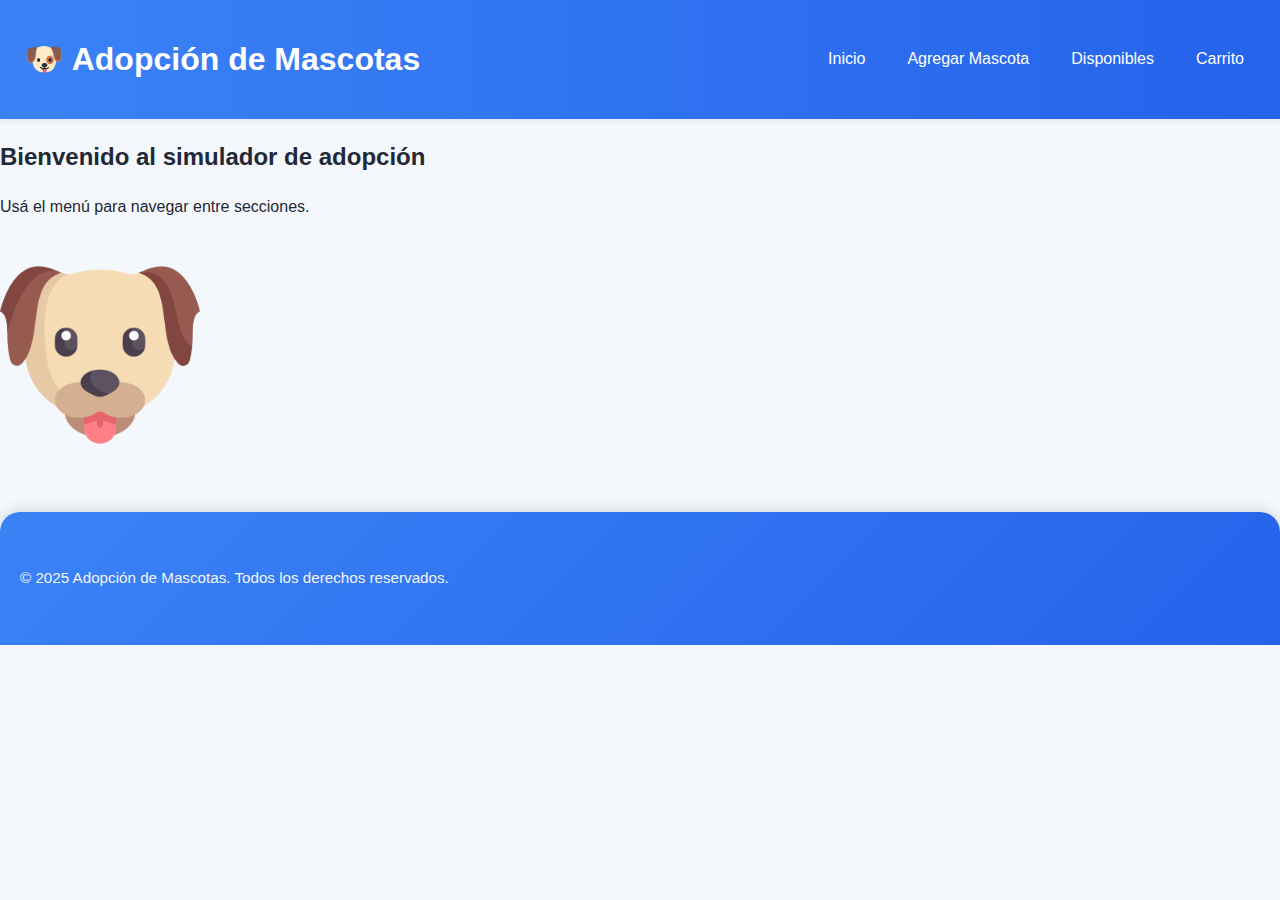
<file: index.html>
<!DOCTYPE html>
<html lang="es">
<head>
  <meta charset="UTF-8" />
  <meta name="viewport" content="width=device-width, initial-scale=1.0"/>
  <title>Adopción de Mascotas</title>
  <link rel="stylesheet" href="css/style.css" />
</head>
<body>
  <nav>
    <h1>🐶 Adopción de Mascotas</h1>
    <ul>
      <li><a href="index.html">Inicio</a></li>
      <li><a href="agregar.html">Agregar Mascota</a></li>
      <li><a href="disponibles.html">Disponibles</a></li>
      <li><a href="carrito.html">Carrito</a></li>
    </ul>
  </nav>

  <!-- CONTENIDO PRINCIPAL -->
  <main class="contenedor">
    <div class="container text-center">
      <h2>Bienvenido al simulador de adopción</h2>
      <p>Usá el menú para navegar entre secciones.</p>
      <img src="./img/Principal.png" alt="adopción" class="img-principal" style="max-width: 200px; margin-top: 20px;">
    </div>
  </main>

  <!-- FOOTER -->
  <footer>
    <p>&copy; 2025 Adopción de Mascotas. Todos los derechos reservados.</p>
  </footer>
</body>
</html>
</file>
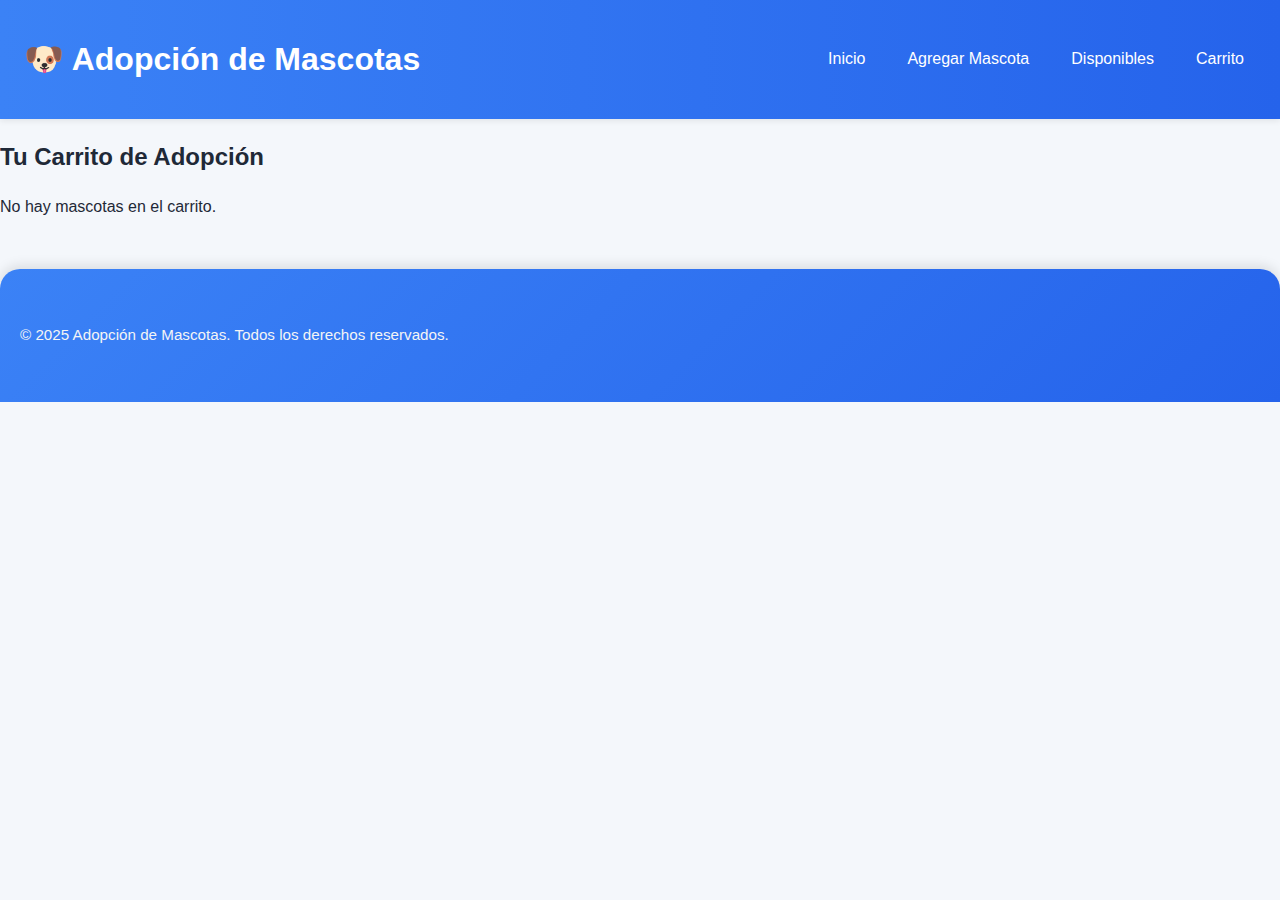
<file: carrito.html>
<!DOCTYPE html>
<html lang="es">
<head>
  <meta charset="UTF-8">
  <meta name="viewport" content="width=device-width, initial-scale=1.0">
  <title>Carrito de Adopción</title>
  <link rel="stylesheet" href="css/style.css">
</head>
<body>
  <nav>
    <h1>🐶 Adopción de Mascotas</h1>
    <ul>
      <li><a href="index.html">Inicio</a></li>
      <li><a href="agregar.html">Agregar Mascota</a></li>
      <li><a href="disponibles.html">Disponibles</a></li>
      <li><a href="carrito.html">Carrito</a></li>
    </ul>
  </nav>

  <main class="contenedor">
    <h2>Tu Carrito de Adopción</h2>
    <div id="carrito" class="grid"></div>
  </main>
  <footer>
    <p>&copy; 2025 Adopción de Mascotas. Todos los derechos reservados.</p>
  </footer>
  <script src="js/carrito.js"></script>
</body>
</html>
</file>
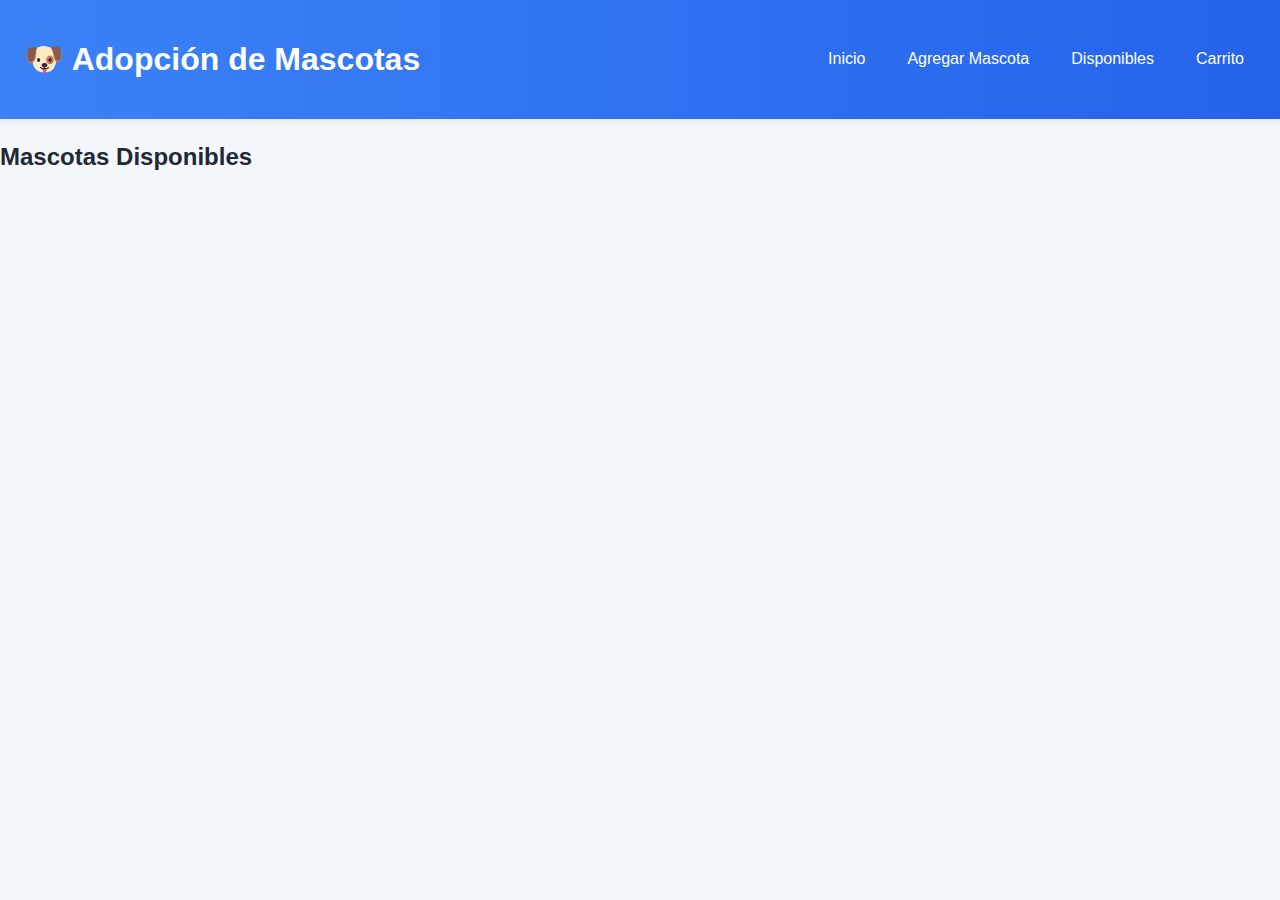
<file: disponibles.html>
<!DOCTYPE html>
<html lang="es">
<head>
  <meta charset="UTF-8">
  <meta name="viewport" content="width=device-width, initial-scale=1.0">
  <title>Mascotas Disponibles</title>
  <link rel="stylesheet" href="css/style.css">
</head>
<body>
  <nav>
    <h1>🐶 Adopción de Mascotas</h1>
    <ul>
      <li><a href="index.html">Inicio</a></li>
      <li><a href="agregar.html">Agregar Mascota</a></li>
      <li><a href="disponibles.html">Disponibles</a></li>
      <li><a href="carrito.html">Carrito</a></li>
    </ul>
  </nav>
  <main class="contenedor">
    <h2>Mascotas Disponibles</h2>
    <div id="listaMascotas" class="grid"></div>
    <div id="toast" class="toast-mensaje oculto"></div>
  </main>
  <script src="js/disponibles.js"></script>
</body>
</html>
</file>
<file: css/style.css>
/* =========================
   VARIABLES PRINCIPALES
========================= */
:root {
  --bg: #f4f7fb;
  --card: #ffffff;
  --text: #1f2937;
  --muted: #6b7280;

  --brand: #3b82f6;
  --brand2: #2563eb;
  --ok: #22c55e;
  --warn: #f59e0b;
  --danger: #ef4444;
}

/* =========================
   BASE
========================= */
*,
*::before,
*::after {
  box-sizing: border-box;
}

html,
body {
  margin: 0;
  padding: 0;
  background: var(--bg);
  color: var(--text);
  font-family: "Segoe UI", Roboto, Ubuntu, sans-serif;
  line-height: 1.5;
  overflow-x: hidden;
}

a {
  color: var(--brand);
  text-decoration: none;
  transition: 0.2s;
}
a:hover {
  color: var(--brand2);
}

/* =========================
   NAVBAR
========================= */
nav {
  display: flex;
  justify-content: space-between;
  align-items: center;
  padding: 14px 24px;
  background: linear-gradient(90deg, var(--brand), var(--brand2));
  color: #fff;
  box-shadow: 0 2px 6px rgba(0, 0, 0, 0.08);
  position: sticky;
  top: 0;
  z-index: 1002;
}

nav .logo {
  font-size: 22px;
  font-weight: 600;
  z-index: 1002;
}

nav ul {
  display: flex;
  gap: 18px;
  list-style: none;
  margin: 0;
  padding: 0;
  z-index: 1001;
}

nav a {
  color: #fff;
  padding: 8px 12px;
  border-radius: 8px;
  font-weight: 500;
}

nav a.active,
nav a:hover {
  background: rgba(255, 255, 255, 0.15);
}

/* ======= HAMBURGUESA ======= */
.hamburger {
  display: none;
  flex-direction: column;
  gap: 5px;
  cursor: pointer;
  z-index: 1002;
}

.hamburger span {
  width: 25px;
  height: 3px;
  background: #fff;
  border-radius: 2px;
  transition: all 0.3s;
}

.hamburger.active span:nth-child(1) {
  transform: rotate(45deg) translate(5px, 5px);
}
.hamburger.active span:nth-child(2) {
  opacity: 0;
}
.hamburger.active span:nth-child(3) {
  transform: rotate(-45deg) translate(5px, -5px);
}

/* =========================
   HERO
========================= */
.hero {
  position: relative;
  background: linear-gradient(rgba(0,0,0,0.2), rgba(0,0,0,0.2)),
    url("https://images.unsplash.com/photo-1502082553048-f009c37129b9?auto=format&fit=crop&w=1350&q=80")
      no-repeat center/cover;
  color: #fff;
  padding: 80px 24px;
  border-radius: 20px;
  text-align: center;
  overflow: hidden;
  box-shadow: 0 8px 20px rgba(0, 0, 0, 0.15);
}

.hero::after {
  content: "";
  position: absolute;
  inset: 0;
  background: radial-gradient(circle at center, rgba(0,0,0,0.1), rgba(0,0,0,0.3));
  border-radius: 20px;
  z-index: 1;
}

.hero-text {
  position: relative;
  z-index: 9999;
  max-width: 720px;
  margin: 0 auto;
  padding: 0 12px;
}

.hero h2 {
  font-size: 2.8rem;
  margin-bottom: 20px;
  font-weight: 800;
  line-height: 1.2;
  text-shadow: 2px 2px 6px rgba(0,0,0,0.5);
}

.hero p {
  font-size: 1.2rem;
  line-height: 1.7;
  margin-bottom: 30px;
  text-shadow: 2px 2px 6px rgba(0,0,0,0.4);
}

/* =========================
   BOTONES
========================= */
.cta {
  display: flex;
  gap: 14px;
  justify-content: center;
  margin-top: 18px;
  flex-wrap: wrap;
}

.btn {
  background: var(--brand);
  color: #fff;
  border: none;
  border-radius: 12px;
  padding: 12px 18px;
  font-size: 15px;
  font-weight: 500;
  cursor: pointer;
  transition: 0.25s;
  box-shadow: 0 4px 10px rgba(0,0,0,0.25);
}

.btn:hover {
  background: var(--brand2);
  transform: translateY(-2px);
}

.btn-sec {
  background: #111827;
  color: #fff;
}
.btn-sec:hover {
  background: #374151;
}

/* =========================
   CARDS / MASCOTAS
========================= */
.card {
  background: var(--card);
  border-radius: 14px;
  box-shadow: 0 3px 8px rgba(0,0,0,0.08);
  padding: 18px;
  display: flex;
  flex-direction: column;
  text-align: center;
  transition: 0.25s;
}

.card:hover {
  transform: translateY(-4px);
  box-shadow: 0 6px 14px rgba(0,0,0,0.12);
}

.card h3 {
  margin: 0.5rem 0;
  font-size: 18px;
}
.card p {
  margin: 0.3rem 0;
  color: var(--muted);
}

.card .acciones {
  display: flex;
  justify-content: center;
  flex-wrap: wrap;
  gap: 10px;
  margin-top: auto;
}

.btn-adoptar {
  background: var(--ok);
  color: #fff;
  border: none;
  border-radius: 8px;
  padding: 9px 14px;
  cursor: pointer;
  transition: 0.25s;
}
.btn-adoptar:hover {
  filter: brightness(0.95);
  transform: scale(1.05);
}

.btn-eliminar {
  background: var(--danger);
  color: #fff;
  border: none;
  border-radius: 8px;
  padding: 9px 14px;
  cursor: pointer;
  transition: 0.25s;
}
.btn-eliminar:hover {
  filter: brightness(0.95);
  transform: scale(1.05);
}

.btn-reactivar {
  background: var(--warn);
  color: #fff;
  border: none;
  border-radius: 8px;
  padding: 9px 14px;
  cursor: pointer;
  transition: 0.25s;
}
.btn-reactivar:hover {
  transform: scale(1.05);
}

.estado-adoptada {
  color: var(--ok);
  font-weight: 600;
}

.card img,
.img-card,
#previewContainer img {
  width: 100%;
  max-width: 200px;
  height: auto;
  object-fit: cover;
  border-radius: 12px;
  display: block;
  margin: 0 auto 14px;
  cursor: pointer;
  box-shadow: 0 2px 6px rgba(0,0,0,0.08);
}

#previewContainer {
  grid-column: 1/-1;
  text-align: center;
  max-width: 100%;
  overflow: hidden;
}

/* =========================
   FORMULARIOS
========================= */
.formulario {
  display: grid;
  grid-template-columns: 1fr 1fr;
  gap: 14px;
  background: #fff;
  padding: 20px;
  border-radius: 14px;
  box-shadow: 0 3px 8px rgba(0,0,0,0.08);
  overflow: hidden;
  max-width: 100%;
}

.input-icon {
  position: relative;
  width: 100%;
}

.input-icon input,
.input-icon textarea,
.input-icon select {
  width: 100%;
  padding: 12px 12px 12px 36px;
  border: 1px solid #d1d5db;
  border-radius: 10px;
  transition: 0.2s;
  box-sizing: border-box;
  overflow-wrap: break-word;
}

.input-icon input:focus,
.input-icon textarea:focus,
.input-icon select:focus {
  border-color: var(--brand);
  outline: none;
  box-shadow: 0 0 0 2px rgba(59,130,246,0.2);
}

.input-icon i {
  position: absolute;
  left: 12px;
  top: 50%;
  transform: translateY(-50%);
  color: var(--muted);
  font-size: 16px;
  pointer-events: none;
}

.input-icon textarea {
  min-height: 90px;
  resize: vertical;
}

/* BOTON AGREGAR */
.btn-agregar {
  grid-column: 1/-1;
  justify-self: start;
  padding: 12px 20px;
  border-radius: 12px;
  font-weight: 500;
  background: var(--brand);
  color: #fff;
  border: none;
  cursor: pointer;
  transition: 0.25s;
}
.btn-agregar:hover {
  background: var(--brand2);
  transform: translateY(-2px);
}

.adoptante {
  background: #f9fafb;
  border: 1px dashed #d1d5db;
  border-radius: 12px;
  padding: 12px;
  margin-top: 10px;
  text-align: left;
}

/* =========================
   MASCOTAS FLOTANTES
========================= */
.mascota-flotante {
  position: absolute;
  width: 90px;
  height: 90px;
  object-fit: cover;
  border-radius: 50%;
  box-shadow: 0 8px 50px rgba(0,0,0,0.2);
  animation: float 12s ease-in-out infinite;
  z-index: 1;
  pointer-events: none;
}
.m1 { top: 25%; left: 5%; }
.m2 { top: 65%; left: 85%; }
.m3 { top: 75%; left: 25%; }

@keyframes float {
  0%, 100% { transform: translateY(0) rotate(0deg); }
  50% { transform: translateY(-150px) rotate(5deg); }
}

/* =========================
   FADE IN
========================= */
.fade-in {
  opacity: 0;
  transform: translateY(20px);
  animation: fadeInUp 1s forwards;
}
.fade-in-delay-1 { animation-delay: 0.3s; }
.fade-in-delay-2 { animation-delay: 0.6s; }
.fade-in-delay-3 { animation-delay: 0.9s; }

@keyframes fadeInUp {
  to { opacity: 1; transform: translateY(0); }
}

/* =========================
   CONTADOR ADOPTADAS
========================= */
.contador-adoptadas {
  text-align: center;
  font-size: 22px;
  margin: 30px auto 0;
  color: #fff;
  font-weight: 700;
  background: rgba(59,130,246,0.7);
  padding: 20px 30px;
  border-radius: 20px;
  display: inline-flex;
  align-items: center;
  gap: 15px;
  justify-content: center;
  position: relative;
  overflow: visible;
}
.contador-adoptadas #numAdoptadas {
  font-size: 64px;
  display: inline-block;
  transition: transform 0.2s, color 0.3s;
}
.contador-adoptadas .latido { animation: latido 0.3s ease-in-out infinite; }
.contador-adoptadas .destacado {
  animation: pulso 0.8s ease-in-out 3;
  color: var(--ok);
}
.icono-mascota { width: 50px; height: 50px; }

@keyframes latido {
  0%, 100% { transform: scale(1); }
  50% { transform: scale(1.3); }
}
@keyframes pulso {
  0%, 100% { transform: scale(1); }
  50% { transform: scale(2.6); }
}

/* =========================
   CONFETI
========================= */
.confeti {
  position: fixed;
  top: 0;
  left: 0;
  width: 100%;
  height: 0;
  pointer-events: none;
  overflow: visible;
  z-index: 9999;
}

.confeti span {
  position: absolute;
  width: 20px;
  height: 20px;
  background: url("https://cdn-icons-png.flaticon.com/512/616/616408.png") no-repeat center/contain;
  opacity: 0.9;
  animation: flotar var(--duracion) linear forwards;
  animation-delay: var(--delay);
}

@keyframes flotar {
  0% { transform: translateY(0) rotate(0deg); opacity:1; }
  100% { transform: translateY(100vh) rotate(720deg); opacity:0; }
}

/* =========================
   RESPONSIVE
========================= */
@media (max-width: 768px) {
  .hamburger { display: flex; z-index:1001; }

  nav ul {
    position: fixed;
    top: 0; right: 0;
    height: 100vh;
    width: 220px;
    background: linear-gradient(90deg,var(--brand),var(--brand2));
    flex-direction: column;
    padding-top: 80px;
    transform: translateX(100%);
    transition: transform 0.3s ease-in-out;
    border-left: 1px solid rgba(255,255,255,0.1);
    z-index: 1000;
    display: flex;
    gap: 20px;
  }
  nav ul.show { transform: translateX(0); }
  nav a { padding: 12px 20px; font-size: 1rem; border-radius: 0; }

  .hero, .mascota-flotante { z-index:0; }
  .hero h2 { font-size: 2rem; }
  .hero p { font-size: 1rem; }
  .mascota-flotante { width:70px; height:70px; }
  .contador-adoptadas { font-size:18px; padding:14px 20px; gap:10px; }
  .contador-adoptadas #numAdoptadas { font-size:48px; }
  .icono-mascota { width:40px; height:40px; }
  .confeti span { width:15px; height:15px; }
}

@media (max-width: 640px) {
  .formulario { grid-template-columns: 1fr; }
  .input-icon input, .input-icon textarea, .input-icon select { padding-left:36px; max-width:100%; }
  #previewContainer { max-width:100%; }
}

@media (max-width: 480px) {
  .hero h2 { font-size:1.6rem; }
  .hero p { font-size:0.95rem; }
  .mascota-flotante { width:50px; height:50px; }
}
/* =========================
   FOOTER
========================= */
footer {
  background: linear-gradient(135deg, var(--brand), var(--brand2));
  color: #fff;
  padding: 40px 20px;
  margin-top: 50px;
  border-radius: 20px 20px 0 0;
  box-shadow: 0 -4px 12px rgba(0,0,0,0.1);
}

footer .footer-container {
  max-width: 1200px;
  margin: 0 auto;
  display: grid;
  grid-template-columns: repeat(auto-fit, minmax(240px, 1fr));
  gap: 30px;
}

footer h3 {
  font-size: 1.2rem;
  margin-bottom: 15px;
  font-weight: 600;
}

footer p,
footer a {
  font-size: 0.95rem;
  color: #f3f4f6;
}

footer a:hover {
  color: #fff;
  text-decoration: underline;
}

footer .social {
  display: flex;
  gap: 14px;
  margin-top: 15px;
}

footer .social a {
  width: 44px;
  height: 44px;
  display: flex;
  align-items: center;
  justify-content: center;
  border-radius: 50%;
  color: #fff;
  font-size: 20px;
  transition: 0.3s;
  animation: pulse 2s infinite;
}

footer .social a.facebook { background: #1877f2; animation-delay: 0s; }
footer .social a.instagram {
  background: radial-gradient(circle at 30% 107%, #fdf497 0%, #fdf497 5%, #fd5949 45%, #d6249f 60%, #285aeb 90%);
  animation-delay: 0.3s;
}
footer .social a.whatsapp { background: #25d366; animation-delay: 0.6s; }

footer .social a:hover {
  transform: translateY(-3px) scale(1.2);
  box-shadow: 0 4px 12px rgba(0,0,0,0.3);
}

@keyframes pulse {
  0%, 100% { transform: scale(1); }
  50% { transform: scale(1.1); }
}

footer .copy {
  text-align: center;
  font-size: 0.85rem;
  margin-top: 30px;
  padding-top: 20px;
  border-top: 1px solid rgba(255,255,255,0.25);
  color: #e5e7eb;
}

/* =========================
   RESPONSIVE FOOTER
========================= */
@media (max-width: 640px) {
  footer {
    padding: 30px 16px;
  }
  footer .footer-container { gap: 20px; }
  footer h3 { font-size: 1rem; }
  footer p, footer a { font-size: 0.85rem; }
  footer .social { justify-content: center; gap: 12px; margin-top: 12px; }
  footer .social a { width: 36px; height: 36px; font-size: 18px; }
  footer .copy { font-size: 0.75rem; margin-top: 20px; padding-top: 16px; }
}

@media (max-width: 480px) {
  footer {
    padding: 24px 12px;
  }
  footer h3 { font-size: 0.95rem; }
  footer p, footer a { font-size: 0.8rem; }
  footer .social a { width: 32px; height: 32px; font-size: 16px; }
  footer .copy { font-size: 0.7rem; margin-top: 16px; padding-top: 12px; }
}
</file>
